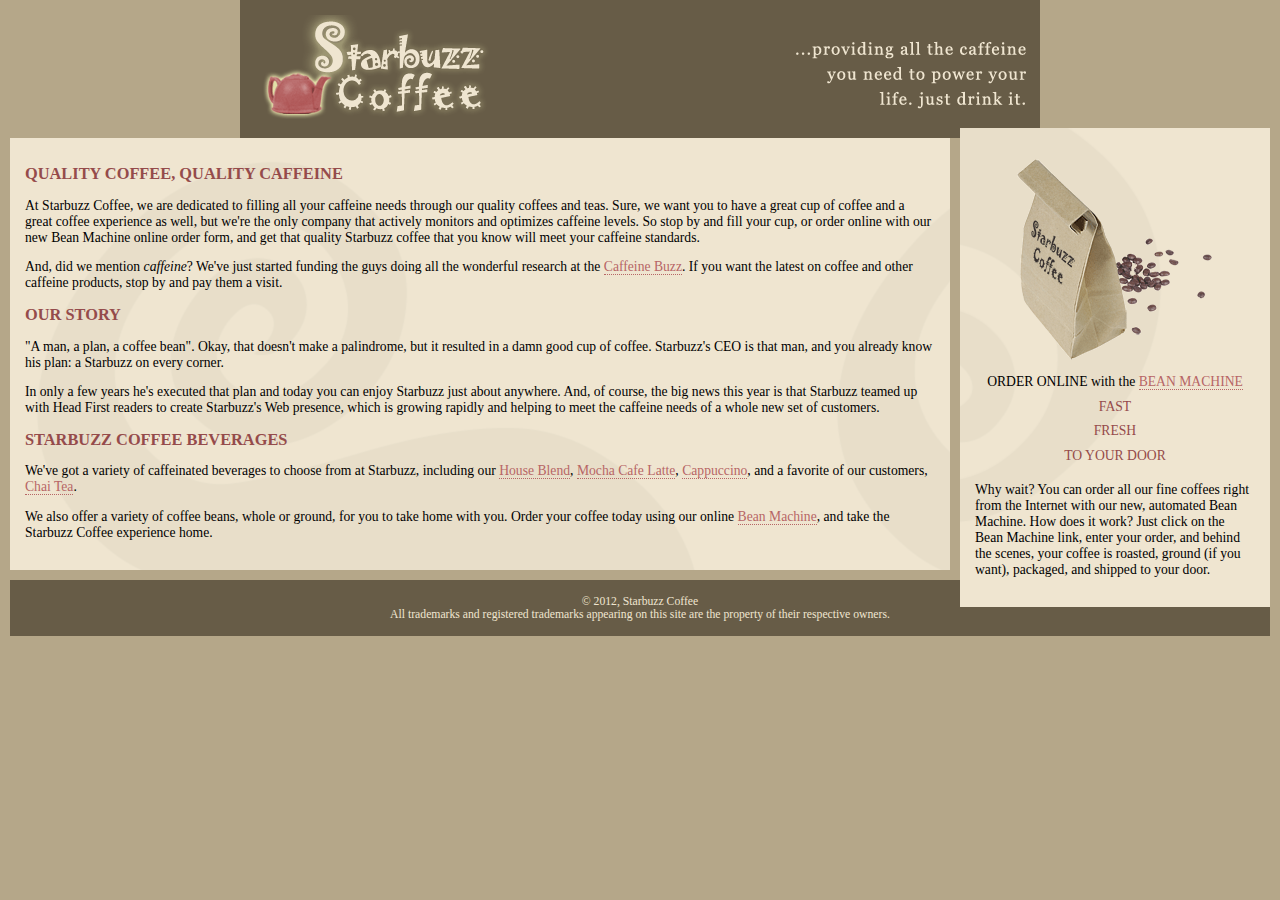
<file: starbuzz/index.html>
<!DOCTYPE html>
<html>
  <head>
    <meta charset="utf-8">
    <title>Starbuzz Coffee</title>
    <link rel="stylesheet" type="text/css" href="starbuzz.css">
  </head> 

  <body>
   <div id="allcontent">
    <div id="header">
      <img src="images/header.gif" alt="Starbuzz Coffee header image">
    </div>
  </div>
    <div id="main">
      <h1>QUALITY COFFEE, QUALITY CAFFEINE</h1>
      <p>
        At Starbuzz Coffee, we are dedicated to filling all your  caffeine needs through our 
        quality coffees and teas. Sure, we want you to have a great cup of coffee and a great 
        coffee experience as well, but we're the only company that actively monitors and 
        optimizes caffeine levels. So stop by and fill your cup, or order online with our new Bean 
        Machine online order form, and get that quality Starbuzz coffee that you know will meet 
        your caffeine standards.
      </p>
      <p>
        And, did we mention <em>caffeine</em>? We've just started funding the guys doing all 
        the wonderful research at the <a href="http://buzz.wickedlysmart.com"
        title="Read all about caffeine on the Buzz">Caffeine Buzz</a>.
        If you want the latest on coffee and other caffeine products, 
        stop by and pay them a visit.
      </p>
      <h1>OUR STORY</h1>
      <p>
        "A man, a plan, a coffee bean". Okay, that doesn't make a palindrome, but it resulted
        in a damn good cup of coffee.  Starbuzz's CEO is that man, and you already know his 
        plan: a Starbuzz on every corner.
      </p> 
      <p>In only a few years he's executed that plan and today 
        you can enjoy Starbuzz just about anywhere.  And, of course, the big news this year 
        is that Starbuzz teamed up with Head First readers to create Starbuzz's Web presence,  
        which is growing rapidly and helping to meet the caffeine needs of a whole new set of 
        customers.  
      </p>
      <h1>STARBUZZ COFFEE BEVERAGES</h1>
      <p>
        We've got a variety of caffeinated beverages to choose
        from at Starbuzz, including our 
        <a href="beverages.html#house" title="House Blend">House Blend</a>,
        <a href="beverages.html#mocha" title="Mocha Cafe Latte">Mocha Cafe Latte</a>, 
        <a href="beverages.html#cappuccino" title="Cappuccino">Cappuccino</a>,
        and a favorite of our customers, 
        <a href="beverages.html#chai" title="Chai Tea">Chai Tea</a>.
      </p>
      <p>
        We also offer a variety of coffee beans, whole or ground, for you to
        take home with you.  Order your coffee today using our online
        <a href="form.html">Bean Machine</a>, and take
        the Starbuzz Coffee experience home.
      </p>
    </div>

    <div id="sidebar">
      <p class="beanheading">
        <img src="images/bag.gif" alt="Bean Machine bag">
        <br>
        ORDER ONLINE
        with the 
        <a href="form.html">BEAN MACHINE</a>
        <br>
        <span class="slogan">
            FAST <br>
            FRESH <br>
            TO YOUR DOOR <br>
        </span>
      </p>
      <p>
        Why wait?  You can order all our fine coffees right from the Internet with our new, 
        automated Bean Machine.  How does it work?  Just click on the Bean Machine link, 
        enter your order, and behind the scenes, your coffee is roasted, ground 
        (if you want), packaged, and shipped to your door.
      </p>
    </div>

    <div id="footer">
      &copy; 2012, Starbuzz Coffee
      <br>
      All trademarks and registered trademarks appearing on 
      this site are the property of their respective owners.
    </div>

  </body>
</html>
</file>
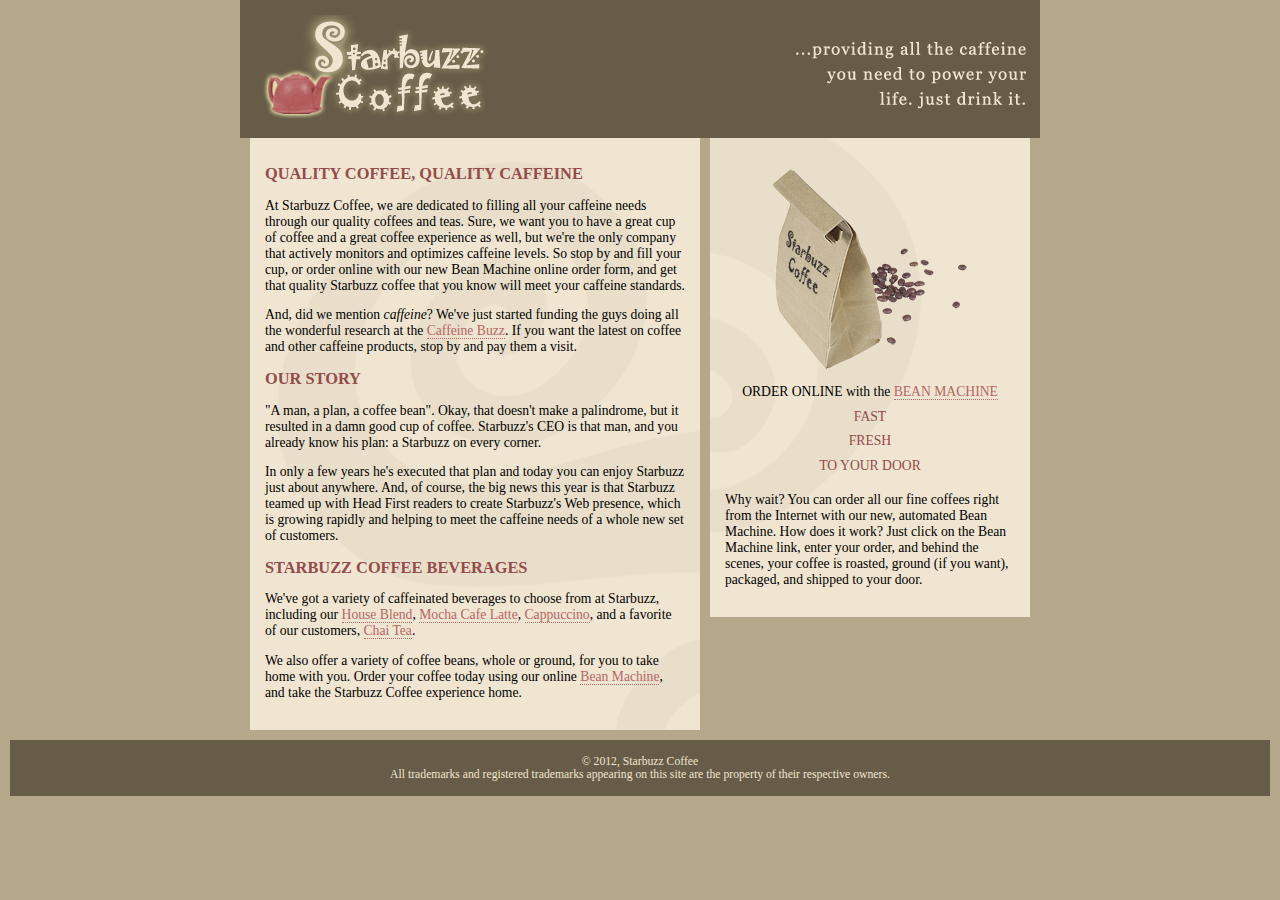
<file: StarbuzzCoffee-master/index.html>
<!DOCTYPE html>
<html>
  <head>
    <meta charset="utf-8">
    <title>Starbuzz Coffee</title>
    <link rel="stylesheet" type="text/css" href="starbuzz.css">
  </head> 

  <body>
    <div id="allcontent">
    <div id="header">
      <img src="images/header.gif" alt="Starbuzz Coffee header image">
    </div>
  </div>
    <div  id="abc">
      <div id="main">
      <h1>QUALITY COFFEE, QUALITY CAFFEINE</h1>
      <p>
        At Starbuzz Coffee, we are dedicated to filling all your  caffeine needs through our 
        quality coffees and teas. Sure, we want you to have a great cup of coffee and a great 
        coffee experience as well, but we're the only company that actively monitors and 
        optimizes caffeine levels. So stop by and fill your cup, or order online with our new Bean 
        Machine online order form, and get that quality Starbuzz coffee that you know will meet 
        your caffeine standards.
      </p>
      <p>
        And, did we mention <em>caffeine</em>? We've just started funding the guys doing all 
        the wonderful research at the <a href="http://buzz.wickedlysmart.com"
        title="Read all about caffeine on the Buzz">Caffeine Buzz</a>.
        If you want the latest on coffee and other caffeine products, 
        stop by and pay them a visit.
      </p>
      <h1>OUR STORY</h1>
      <p>
        "A man, a plan, a coffee bean". Okay, that doesn't make a palindrome, but it resulted
        in a damn good cup of coffee.  Starbuzz's CEO is that man, and you already know his 
        plan: a Starbuzz on every corner.
      </p> 
      <p>In only a few years he's executed that plan and today 
        you can enjoy Starbuzz just about anywhere.  And, of course, the big news this year 
        is that Starbuzz teamed up with Head First readers to create Starbuzz's Web presence,  
        which is growing rapidly and helping to meet the caffeine needs of a whole new set of 
        customers.  
      </p>
      <h1>STARBUZZ COFFEE BEVERAGES</h1>
      <p>
        We've got a variety of caffeinated beverages to choose
        from at Starbuzz, including our 
        <a href="beverages.html#house" title="House Blend">House Blend</a>,
        <a href="beverages.html#mocha" title="Mocha Cafe Latte">Mocha Cafe Latte</a>, 
        <a href="beverages.html#cappuccino" title="Cappuccino">Cappuccino</a>,
        and a favorite of our customers, 
        <a href="beverages.html#chai" title="Chai Tea">Chai Tea</a>.
      </p>
      <p>
        We also offer a variety of coffee beans, whole or ground, for you to
        take home with you.  Order your coffee today using our online
        <a href="form.html">Bean Machine</a>, and take
        the Starbuzz Coffee experience home.
      </p>
    </div>

    <div id="sidebar">
      <p class="beanheading">
        <img src="images/bag.gif" alt="Bean Machine bag">
        <br>
        ORDER ONLINE
        with the 
        <a href="form.html">BEAN MACHINE</a>
        <br>
        <span class="slogan">
            FAST <br>
            FRESH <br>
            TO YOUR DOOR <br>
        </span>
      </p>
      <p>
        Why wait?  You can order all our fine coffees right from the Internet with our new, 
        automated Bean Machine.  How does it work?  Just click on the Bean Machine link, 
        enter your order, and behind the scenes, your coffee is roasted, ground 
        (if you want), packaged, and shipped to your door.
      </p>
    </div>

    </div>
    
    
    <div id="footer">
      &copy; 2012, Starbuzz Coffee
      <br>
      All trademarks and registered trademarks appearing on 
      this site are the property of their respective owners.
    </div>

  </body>
</html>
</file>
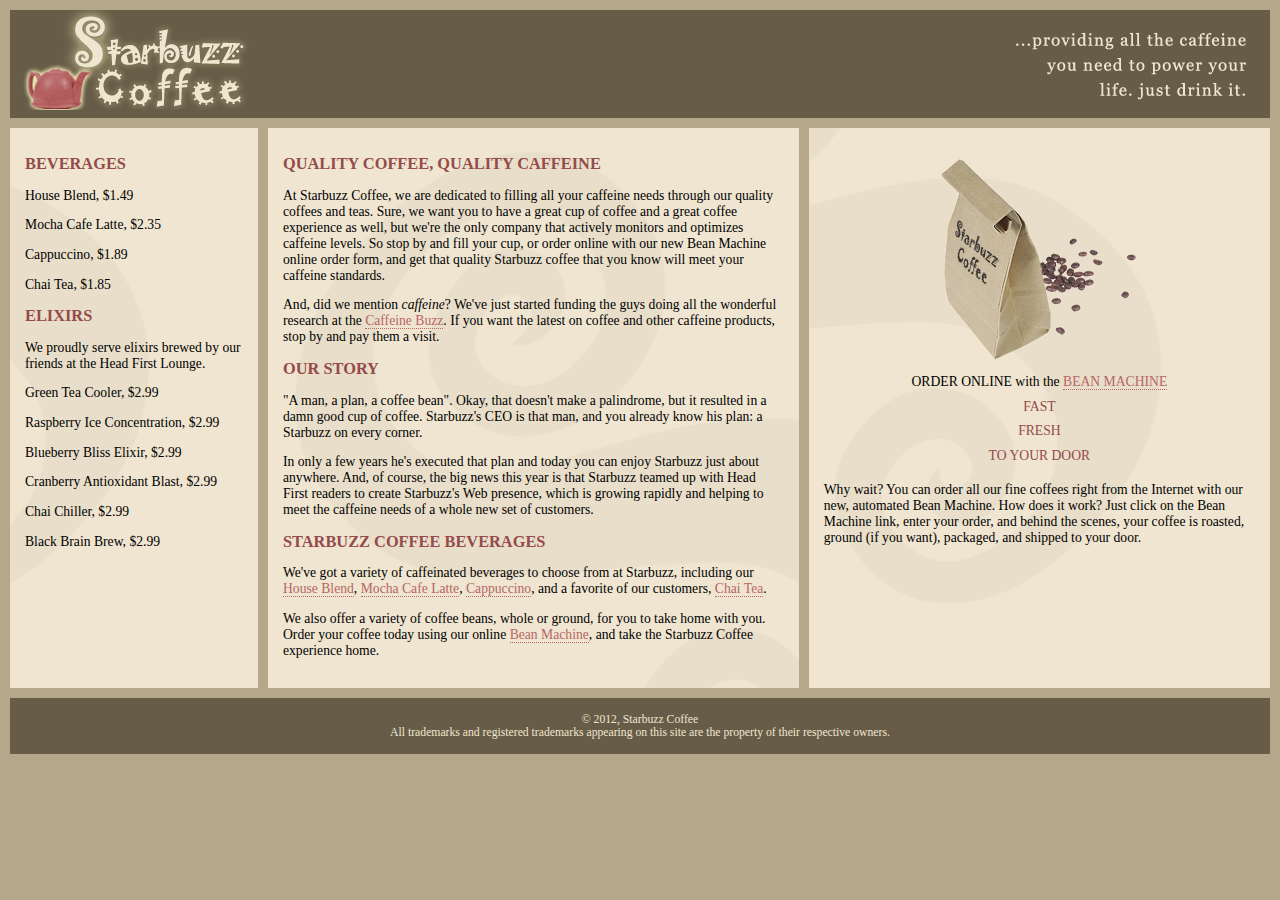
<file: wangye/index.html>
<!DOCTYPE html>
<html>
  <head>
    <meta charset="utf-8">
    <title>Starbuzz Coffee</title>
    <link rel="stylesheet" type="text/css" href="starbuzz.css">
  </head> 

  <body>

    <div id="header">
     <div class="headerimageleft"></div>
     <div class="headerimageRight"></div>
    </div>
    


<div id="tableContainer">
<div id="tableRow">
<div id="drinks">
		<h1>BEVERAGES</h1>
			<p>House Blend, $1.49</p>
			<p>Mocha Cafe Latte, $2.35</p>
			<p>Cappuccino, $1.89</p>
			<p>Chai Tea, $1.85</p>
		<h1>ELIXIRS</h1>
			<p>
				We proudly serve elixirs brewed by our friends
				at the Head First Lounge.
			</p>
			<p>Green Tea Cooler, $2.99</p>
			<p>Raspberry Ice Concentration, $2.99</p>
			<p>Blueberry Bliss Elixir, $2.99</p>
			<p>Cranberry Antioxidant Blast, $2.99</p>
			<p>Chai Chiller, $2.99</p>
			<p>Black Brain Brew, $2.99</p>
	</div>
    <div id="main">
      <h1>QUALITY COFFEE, QUALITY CAFFEINE</h1>
      <p>
        At Starbuzz Coffee, we are dedicated to filling all your  caffeine needs through our 
        quality coffees and teas. Sure, we want you to have a great cup of coffee and a great 
        coffee experience as well, but we're the only company that actively monitors and 
        optimizes caffeine levels. So stop by and fill your cup, or order online with our new Bean 
        Machine online order form, and get that quality Starbuzz coffee that you know will meet 
        your caffeine standards.
      </p>
      <p>
        And, did we mention <em>caffeine</em>? We've just started funding the guys doing all 
        the wonderful research at the <a href="http://buzz.wickedlysmart.com"
        title="Read all about caffeine on the Buzz">Caffeine Buzz</a>.
        If you want the latest on coffee and other caffeine products, 
        stop by and pay them a visit.
      </p>
      <h1>OUR STORY</h1>
      <p>
        "A man, a plan, a coffee bean". Okay, that doesn't make a palindrome, but it resulted
        in a damn good cup of coffee.  Starbuzz's CEO is that man, and you already know his 
        plan: a Starbuzz on every corner.
      </p> 
      <p>In only a few years he's executed that plan and today 
        you can enjoy Starbuzz just about anywhere.  And, of course, the big news this year 
        is that Starbuzz teamed up with Head First readers to create Starbuzz's Web presence,  
        which is growing rapidly and helping to meet the caffeine needs of a whole new set of 
        customers.  
      </p>
      <h1>STARBUZZ COFFEE BEVERAGES</h1>
      <p>
        We've got a variety of caffeinated beverages to choose
        from at Starbuzz, including our 
        <a href="beverages.html#house" title="House Blend">House Blend</a>,
        <a href="beverages.html#mocha" title="Mocha Cafe Latte">Mocha Cafe Latte</a>, 
        <a href="beverages.html#cappuccino" title="Cappuccino">Cappuccino</a>,
        and a favorite of our customers, 
        <a href="beverages.html#chai" title="Chai Tea">Chai Tea</a>.
      </p>
      <p>
        We also offer a variety of coffee beans, whole or ground, for you to
        take home with you.  Order your coffee today using our online
        <a href="form.html">Bean Machine</a>, and take
        the Starbuzz Coffee experience home.
      </p>
    </div>
    
    <div id="sidebar">
        <p class="beanheading">
          <img src="images/bag.gif" alt="Bean Machine bag">
          <br>
          ORDER ONLINE
          with the 
          <a href="form.html">BEAN MACHINE</a>
          <br>
          <span class="slogan">
              FAST <br>
              FRESH <br>
              TO YOUR DOOR <br>
          </span>
        </p>
        <p>
          Why wait?  You can order all our fine coffees right from the Internet with our new, 
          automated Bean Machine.  How does it work?  Just click on the Bean Machine link, 
          enter your order, and behind the scenes, your coffee is roasted, ground 
          (if you want), packaged, and shipped to your door.
        </p>
      </div>

  
    </div>
  </div>

        <div id="footer">
            &copy; 2012, Starbuzz Coffee
            <br>
            All trademarks and registered trademarks appearing on 
            this site are the property of their respective owners.
          </div>
      

  
  
  </body>
</html>
</file>
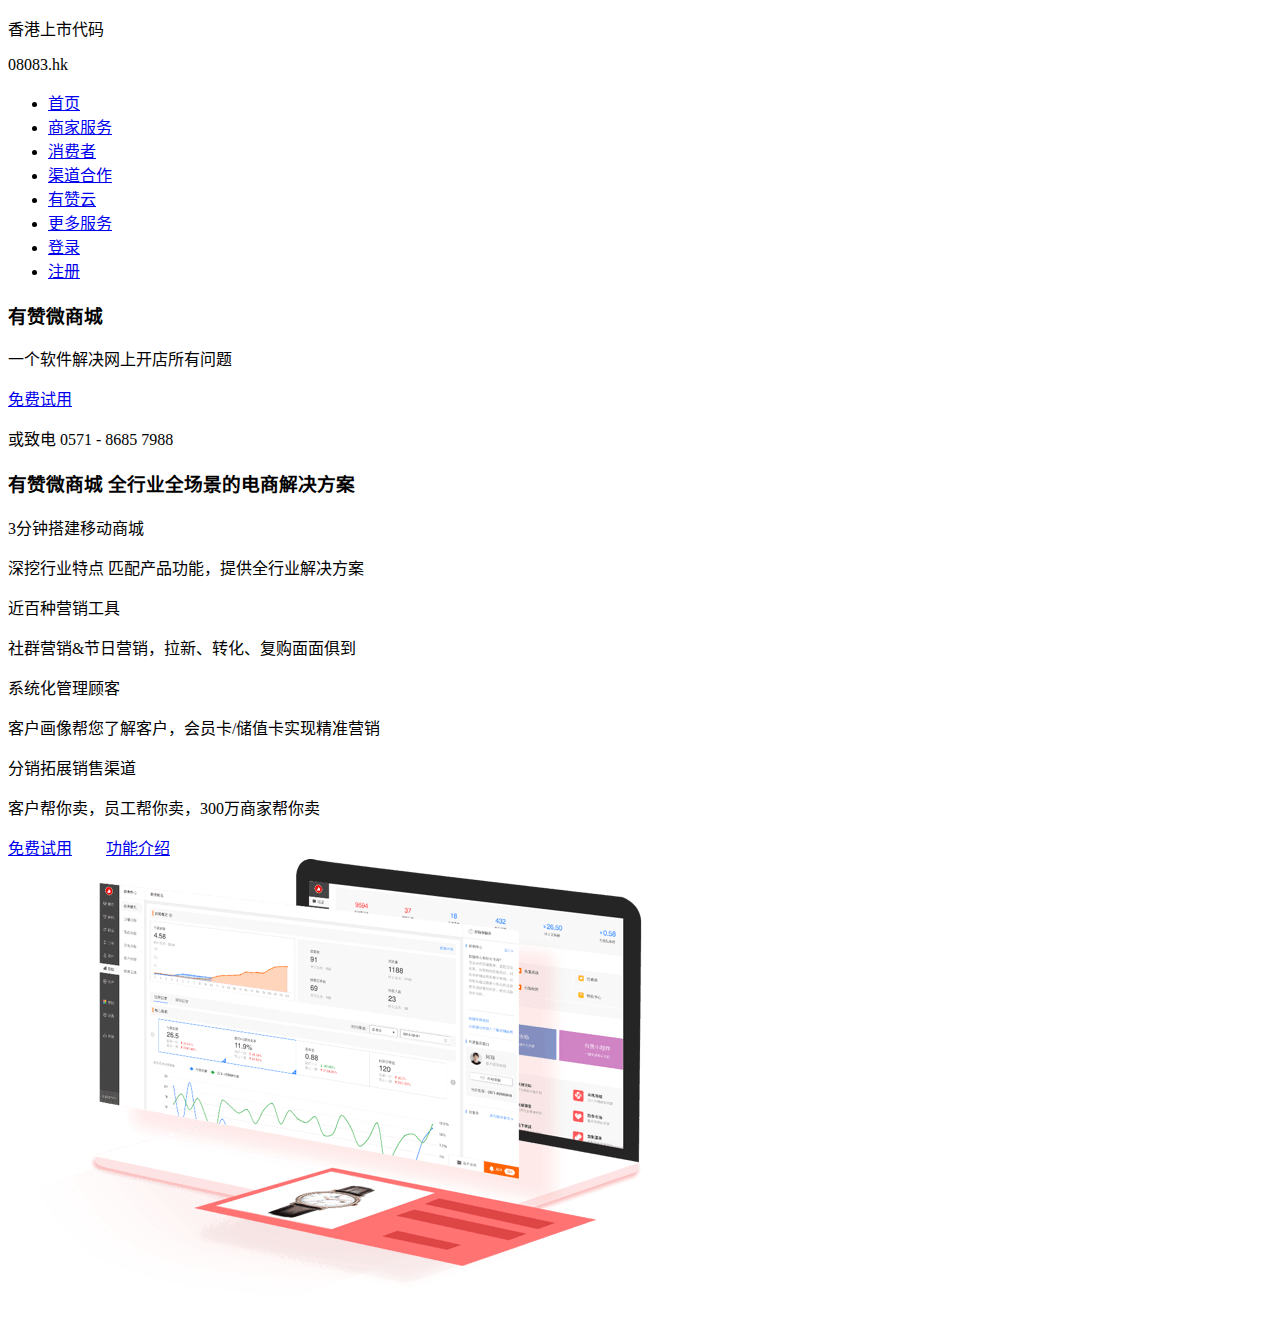
<file: 网页陆子昂/lza.网页.html>
<!DOCTYPE html>
<!-- saved from url=(0054)file:///C:/Users/Administrator/Desktop/youzan/lza.html -->
<html lang="zh-cn"><head><meta http-equiv="Content-Type" content="text/html; charset=UTF-8">
    
    <meta name="viewport" content="width=device-width, initial-scale=1.0">
    <meta http-equiv="X-UA-Compatible" content="ie=edge">
    <title>有赞-做生意，用有赞</title>
    <link rel="stylesheet" type="text/css" href="file:///C:/Users/Administrator/Desktop/youzan/lza.css">
</head>
<body>
    <div class="phptpl-header" yz_ctn_module="nav">
        <div class="header-container">
            <a class="logo" href="file://www.youzan.com/"></a>
            <div class="nav-link-container">
                <p class="nav-link">香港上市代码</p>
                <p class="nav-link">08083.hk</p>
            </div>


            <ul id="nav_list_common_" class="nav-list">
                <li>
                    <a href="file://www.youzan.com/" class="product-center current-highlight">首页</a>
                </li>

                <li class="product-dropdown caret-margin">
                    <a href="file:///C:/Users/Administrator/Desktop/youzan/lza.html" class="product-center">
                        商家服务
                    </a>
                </li>

                <li>
                    <a href="file:///C:/Users/Administrator/Desktop/youzan/lza.html" class="product-center">
                        消费者
                    </a>
                </li>

                <li>
                    <a href="file:///C:/Users/Administrator/Desktop/youzan/lza.html" class="product-center">
                        渠道合作
                    </a>
                </li>

                <li>
                    <a href="file:///C:/Users/Administrator/Desktop/youzan/lza.html" class="product-center">
                         有赞云
                    </a>
                </li>

                <li>
                    <a href="file:///C:/Users/Administrator/Desktop/youzan/lza.html" class="product-center">
                        更多服务
                    </a>
                </li>

                <li class="login">
                    <a target="_blank" class="btn-login" href="file://account.youzan.com/login">登录</a>    
                </li>

                <li class="register">
                    <a target="_blank" id="yz_register_" class="btn-register_" href="file://account.youzan.com/register">注册</a>
                </li>
            </ul>
        </div>
    </div>
    <!-- <div class="pic"></div>   -->
    <!-- </div> -->

<!-- <div class="banner-container">
    <div class="swiper-container">
            <div class="pic-bg"></div>
            <div class="pic-text"></div>
            <div></div>
 
        
    </div>
</div>
 -->

 <div class="banner-container">
     <div class="swiper-container">
         <div class="pic-bg"></div>
         <div class="pic-text">
            <h3>有赞微商城</h3>
            <p class="font-ligter">一个软件解决网上开店所有问题</p>
            <a class="button shiyong" href="file:///C:/Users/Administrator/Desktop/youzan/www.youzan.com">免费试用</a>
            <p class="dianhua">或致电 0571 - 8685 7988</p> 
         </div>
     </div>
     
 </div>











    <!-- <div class="l" >

    </div>
    <div >
        <h3 class="lz">有赞微商城</h3>
        <p class="lza">一个软件解决网上开店所有问题</p>
    </div>
    <div style="text-align: center" class="lzaa" >
        <a   class="hhh" href="www.youzan.com">免费试用</a>
    </div>
    <div >
        <p class="dingwei">或致电 0571 - 8685 7988</p>   
    </div> -->


<!--第三部分  -->
<div class="main-container" style="height: 620px"> 
    <div class="wrapper wcard-container">
        <h3>有赞微商城 全行业全场景的电商解决方案</h3>
        <div class="wcard-content">
            <div class="wcard-left">
                    <div class="wcard-section"><p class="wcard-sectitle">3分钟搭建移动商城</p><p class="wcard-secsummary">深挖行业特点 匹配产品功能，提供全行业解决方案</p></div>
                    <div class="wcard-section"><p class="wcard-sectitle">近百种营销工具</p><p class="wcard-secsummary">社群营销&amp;节日营销，拉新、转化、复购面面俱到</p></div>
                    <div class="wcard-section"><p class="wcard-sectitle">系统化管理顾客</p><p class="wcard-secsummary">客户画像帮您了解客户，会员卡/储值卡实现精准营销</p></div>
                    <div class="wcard-section"><p class="wcard-sectitle">分销拓展销售渠道</p><p class="wcard-secsummary">客户帮你卖，员工帮你卖，300万商家帮你卖</p></div>
                    <div class="wcard-section">
                        <a href="file:///C:/Users/Administrator/Desktop/youzan/www.youzan.com" class="button blue" style="margin-right:15px">免费试用</a>
                        <a href="file:///C:/Users/Administrator/Desktop/youzan/www.youzan.com" class="button blue-outline" style="margin-left:15px">功能介绍</a>
            </div>
            <div class="wcard-right">
                <img src="./lza.网页_files/6d246a7ac6abbcee3c39ceb6396f3ec3.png">
            </div>

            </div>
        </div>

        
    

    </div>
    




</div></body></html>
</file>
<file: starbuzz/starbuzz.css>
body { 
  background-color: #b5a789;
  font-family:      Georgia, "Times New Roman", Times, serif;
  font-size:        small;
  margin:           0px;
}

#header {
  background-color: #675c47;
  margin:           10px;
  height:           108px;
}

#main {
  background:       #efe5d0 url(images/background.gif) top left;
  font-size:        105%;
  padding:          15px;
  margin:           0px 330px 10px 10px;
  width: 420;
  float: left;
}

#sidebar {
  background:       #efe5d0 url(images/background.gif) bottom right;
  font-size:        105%;
  padding:          15px;
  margin:           0px 10px 10px 470px;
  position: absolute;
  top:128px;
  right: 0px;
  width: 280px;
}

#footer {
  background-color: #675c47;
  color:            #efe5d0;
  text-align:       center;
  padding:          15px;
  margin:           10px;
  font-size:        90%;
  clear: left;
}

h1 {
  font-size:        120%;
  color:            #954b4b;
}

.slogan { color: #954b4b; }

.beanheading {
  text-align:       center;
  line-height:      1.8em;
}

a:link {
  color:            #b76666;
  text-decoration:  none;
  border-bottom:    thin dotted #b76666;
}
a:visited {
  color:            #675c47;
  text-decoration:  none;
  border-bottom:    thin dotted #675c47;
}
#allcontent{
width: 800px;
padding-top:5px;
padding-bottom: 5px;
background-color: #675c47;
margin-left: auto;
margin-right: auto;
}
</file>
<file: StarbuzzCoffee-master/starbuzz.css>
body { 
  background-color: #b5a789;
  font-family:      Georgia, "Times New Roman", Times, serif;
  font-size:        small;
  margin:           0px;
}

#header {
  background-color: #675c47;
  margin:           10px;
  height:           108px;
}

#main {
  background:       #efe5d0 url(images/background.gif) top left;
  font-size:        105%;
  padding:          15px;
  margin:           0px 10px 10px 10px;
  width: 420px;
  float: left;
}

#sidebar {
  background:       #efe5d0 url(images/background.gif) bottom right;
  font-size:        105%;
  padding:          15px;
  margin:           0px 10px 10px 470px;
}

#footer {
  background-color: #675c47;
  color:            #efe5d0;
  text-align:       center;
  padding:          15px;
  margin:           10px;
  font-size:        90%;
  clear: both;
}

h1 {
  font-size:        120%;
  color:            #954b4b;
}

.slogan { color: #954b4b; }

.beanheading {
  text-align:       center;
  line-height:      1.8em;
}

a:link {
  color:            #b76666;
  text-decoration:  none;
  border-bottom:    thin dotted #b76666;
}
a:visited {
  color:            #675c47;
  text-decoration:  none;
  border-bottom:    thin dotted #675c47;
}

#abc{
  width: 800px;
  margin-left: auto;
  margin-right: auto;
}
#allcontent {
  width: 800px;
  padding-top: 5px;
  padding-bottom: 5px;
  background-color: #675c47;
  margin-left:auto;
  margin-right: auto;
}
</file>
<file: wangye/starbuzz.css>
#drinks {
  display: table-cell;
  background:       #efe5d0 url(images/background.gif) bottom right;
  font-size:        105%;
  width: 20%;
  padding:          15px;
  
  vertical-align: top;
 

}
.headerimageleft{
  position: absolute;
  z-index: 2;
  float: left;
  background-image:  url(images/header.gif);
  width: 400px;
  height: 100px;
}
.headerimageRight{
  float: right;
  background-image:  url(images/header.gif);
  width: 400px;
  height: 100px;
  background-position:-400px,0px; 
}


body { 
  background-color: #b5a789;
  font-family:      Georgia, "Times New Roman", Times, serif;
  font-size:        small;
  margin:           0px;
 
}

#header {
  background-color: #675c47;
  margin: 10px 10px 0px 10px;
  height:           108px;
}

#main {
  display: table-cell;
  background:       #efe5d0 url(images/background.gif) top left;
  font-size:        105%;
  padding:          15px;
  margin: 0px 330px 10px 10px;

  vertical-align: top;

}

#sidebar {
  display: table-cell;
  background:       #efe5d0 url(images/background.gif) bottom right;
  font-size:        105%;
  padding:          15px;
 
 
 

  vertical-align: top;


}

#footer {
  background-color: #675c47;
  color:            #efe5d0;
  text-align:       center;
  padding:          15px;
  margin: 0px 10px 10px 10px;
  font-size:        90%;
  
}

h1 {
  font-size:        120%;
  color:            #954b4b;
}

.slogan { color: #954b4b; }

.beanheading {
  text-align:       center;
  line-height:      1.8em;
}

a:link {
  color:            #b76666;
  text-decoration:  none;
  border-bottom:    thin dotted #b76666;
}
a:visited {
  color:            #675c47;
  text-decoration:  none;
  border-bottom:    thin dotted #675c47;
}

#allcontent{
  width: 800px;
  padding-top: 5px;
  padding-bottom: 5px;
  background-color: #675c47;
  margin-left: auto;
  margin-right:auto;
}

div#tableContainer{
  display: table;

}
div#tableRow{
  display: table-row;

}

#tableContainer{
  display: table;
  border-spacing: 10px;
}

#tableRow{
  display: table-row;
}
</file>
